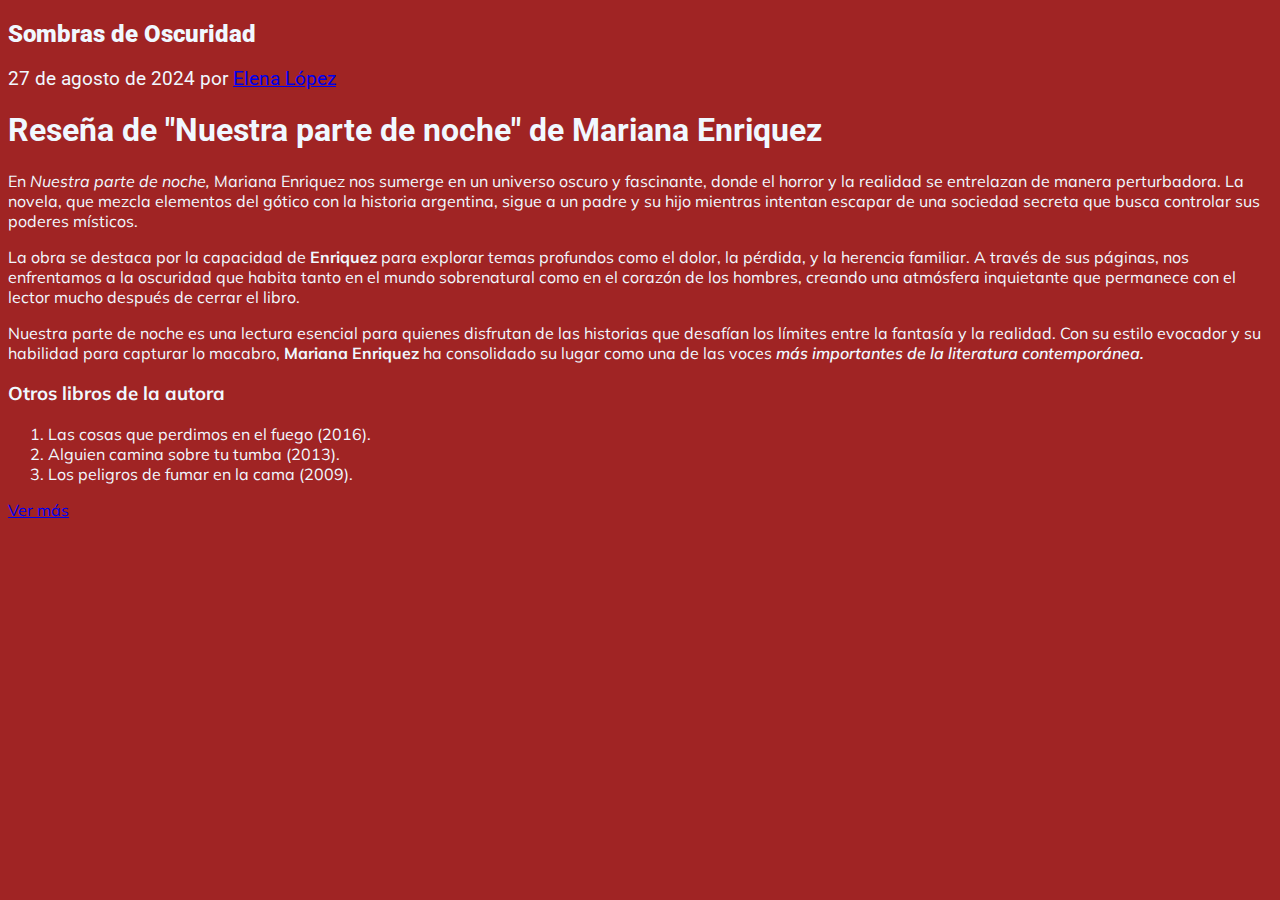
<file: index.html>
<!DOCTYPE html>
<html lang="en">
<head>
    <meta charset="UTF-8">
    <meta name="viewport" content="width=device-width, initial-scale=1.0">
    <title> Reseña de "Nuestra parte de noche" de Mariana Enriquez </title>
   <link rel="stylesheet" href="css/estilos.css">
</head>
<body>

    <h2>Sombras de Oscuridad</h2> 

    <h3>27 de agosto de 2024 por <a href="https://novacasaeditorial.com/manufacturer/elena-lopez"> Elena López </a>   </h3>
    
    <h1>Reseña de "Nuestra parte de noche" de Mariana Enriquez</h1> 
    
    <p> En <em> Nuestra parte de noche, </em>  Mariana Enriquez nos sumerge en un universo oscuro y fascinante, donde el horror y la realidad se entrelazan de manera perturbadora. La novela, que mezcla elementos del gótico con la historia argentina, sigue a un padre y su hijo mientras intentan escapar de una sociedad secreta que busca controlar sus poderes místicos. </p>

    <p> La obra se destaca por la capacidad de <Strong> Enriquez </Strong>  para explorar temas profundos como el dolor, la pérdida, y la herencia familiar. A través de sus páginas, nos enfrentamos a la oscuridad que habita tanto en el mundo sobrenatural como en el corazón de los hombres, creando una atmósfera inquietante que permanece con el lector mucho después de cerrar el libro.
    </p>

    <p> Nuestra parte de noche es una lectura esencial para quienes disfrutan de las historias que desafían los límites entre la fantasía y la realidad. Con su estilo evocador y su habilidad para capturar lo macabro, <strong> Mariana Enriquez </strong>  ha consolidado su lugar como una de las voces <em id="Semi"> más importantes de la literatura contemporánea. </em> 
     </p>

     <h3> Otros libros de la autora </h3>

     <ol>
        <li>Las cosas que perdimos en el fuego (2016).</li> 
         <li>Alguien camina sobre tu tumba (2013). </li>
         <li>Los peligros de fumar en la cama (2009).</li>
     </ol>
  
<p> <a href="CaminaSobre.html"> Ver más </a> </p>
    
</body>
</html>
</file>
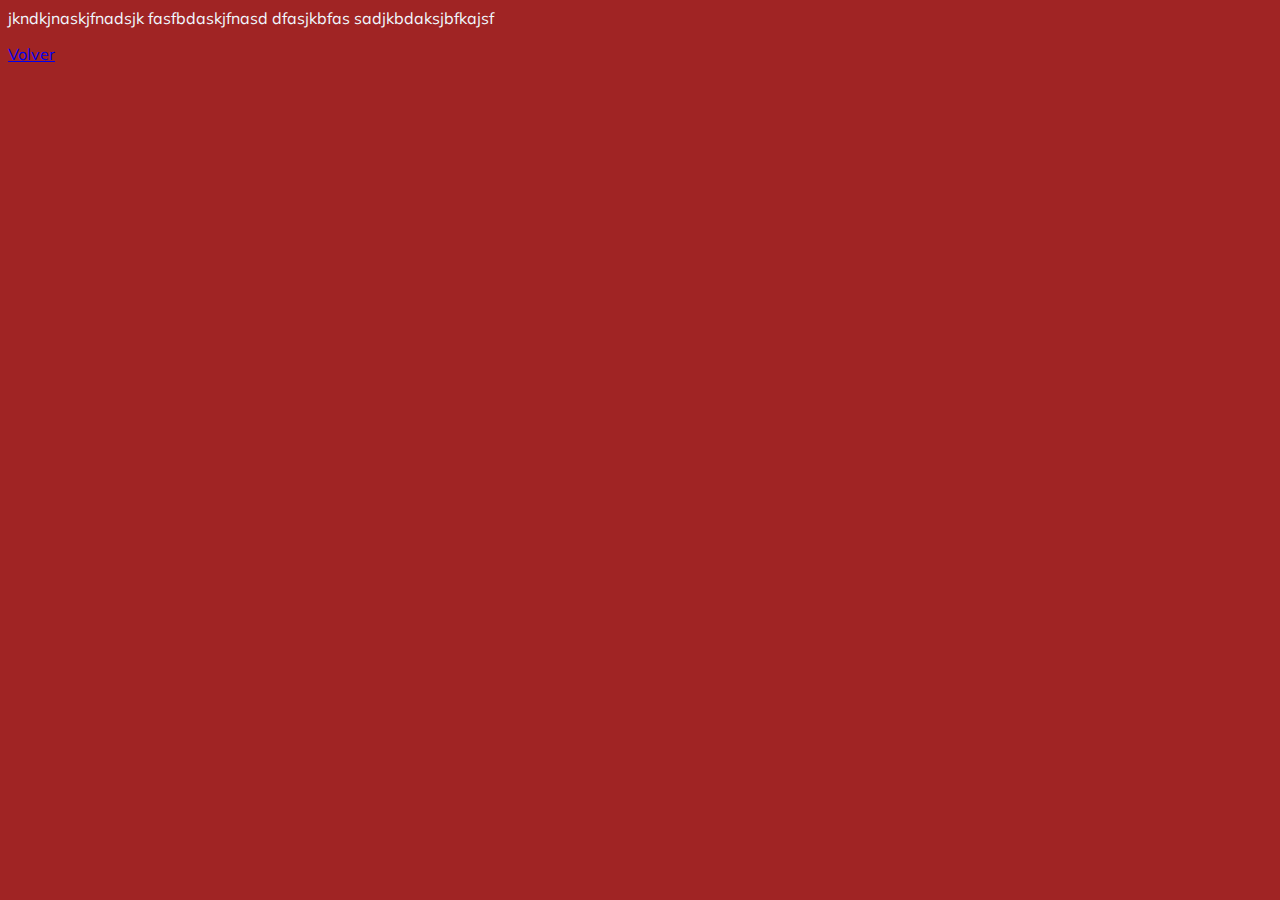
<file: CaminaSobre.html>
<!DOCTYPE html>
<html lang="en">
<head>
    <meta charset="UTF-8">
    <meta name="viewport" content="width=device-width, initial-scale=1.0">
    <title>Document</title>
    <link rel="stylesheet" href="css/estilos.css">
</head>
<body>

    jkndkjnaskjfnadsjk fasfbdaskjfnasd dfasjkbfas  sadjkbdaksjbfkajsf
    <p> <a href="index.html"> Volver </a> </p>
    
</body>
</html>
</file>
<file: css/estilos.css>
@import url('https://fonts.googleapis.com/css2?family=Mulish:ital,wght@0,200..1000;1,200..1000&family=Roboto:wght@400;700;900&display=swap');


body, p + h3 {font-family: "Mulish", sans-serif;}

h1, h2, h3 { font-family: "Roboto", sans-serif;}

h2 { font-weight: 900;}

h3 { font-weight: 400;}

#Semi { font-weight: 600;}

p + h3 {font-weight: 700;}

body { background-color: #a02424 ;}

body {color: aliceblue;}
</file>
